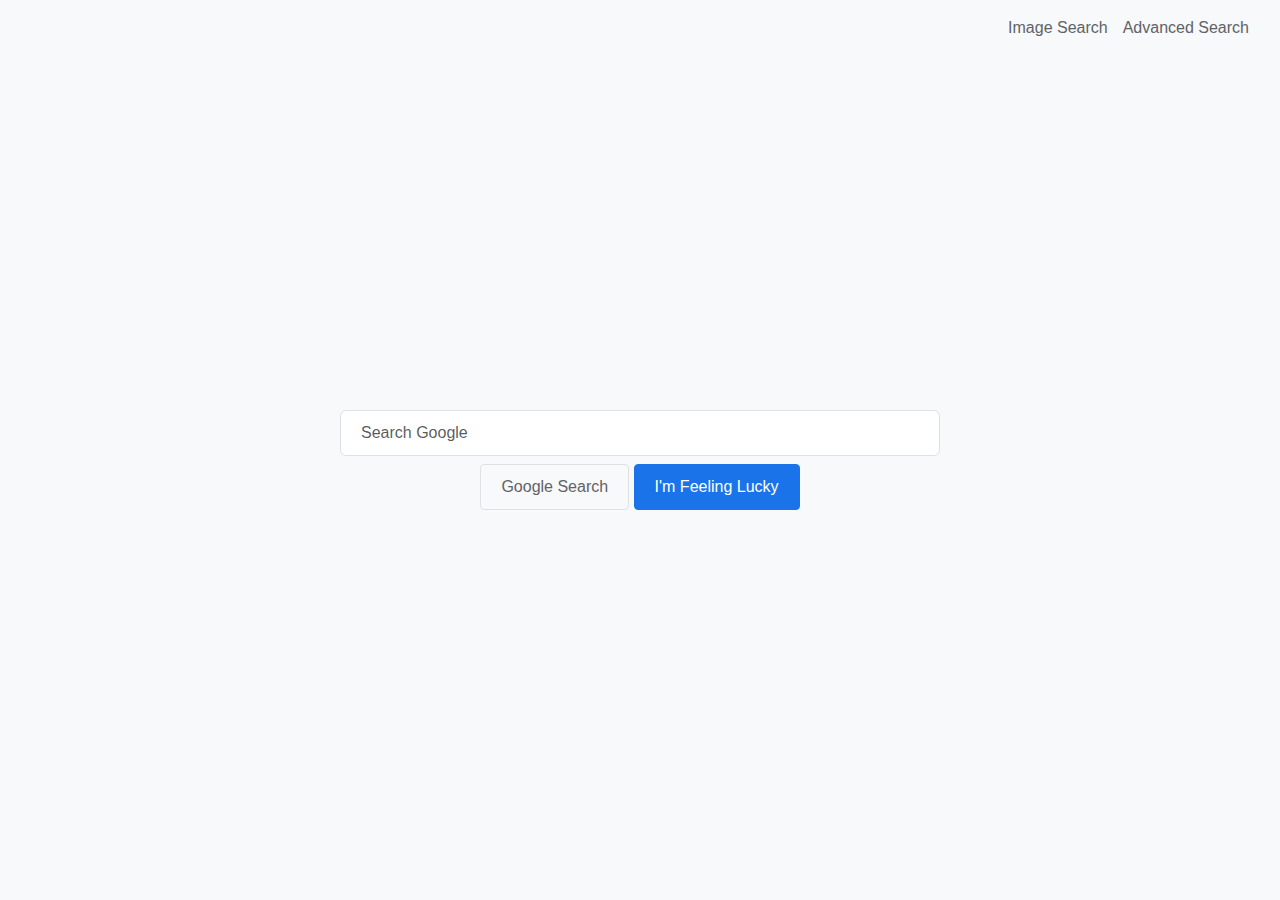
<file: index.html>
<!DOCTYPE html>
<html lang="en">

<head>
    <meta charset="UTF-8">
    <meta content="width=device-width, initial-scale=1.0" name="viewport">
    <title>Google Search</title>
    <link href="https://cdn.jsdelivr.net/npm/bootstrap@5.3.2/dist/css/bootstrap.min.css" rel="stylesheet">
    <link href="styles.css" rel="stylesheet">
    <!-- JavaScript function for handling the search submission -->
    <script>
        function submitSearch(isLucky) {
            var form = document.getElementById('searchForm');
            var luckyInput = document.getElementById('luckyInput');

            // Enables or disables the 'I'm Feeling Lucky' button
            if (isLucky) {
                luckyInput.disabled = false;
            } else {
                luckyInput.disabled = true;
            }

            // Submits the form
            form.submit();
        }
    </script>
</head>

<body>
    <!-- Navigation bar with links to other search pages -->
    <nav class="navbar navbar-light bg-light justify-content-end">
        <a class="nav-link" href="images.html">Image Search</a>
        <a class="nav-link" href="advanced.html">Advanced Search</a>
    </nav>
    <!-- Main container for the search form -->
    <div class="container text-center mt-5">
        <!-- Search form with action pointing to Google's search -->
        <form id="searchForm" action="https://www.google.com/search" method="get"
            class="form-inline justify-content-center">
            <!-- Text input for search query -->
            <input type="text" name="q" class="form-control mb-2 mr-sm-2" placeholder="Search Google">
            <!-- Hidden input for 'I'm Feeling Lucky' functionality -->
            <input type="hidden" id="luckyInput" name="btnI" value="I'm Feeling Lucky" disabled>
            <!-- Buttons for normal search and 'I'm Feeling Lucky' search -->
            <button type="button" onclick="submitSearch(false)" class="btn btn-outline-secondary mb-2">Google
                Search</button>
            <button type="button" onclick="submitSearch(true)" class="btn btn-primary mb-2">I'm Feeling Lucky</button>
        </form>
    </div>
</body>

</html>
</file>
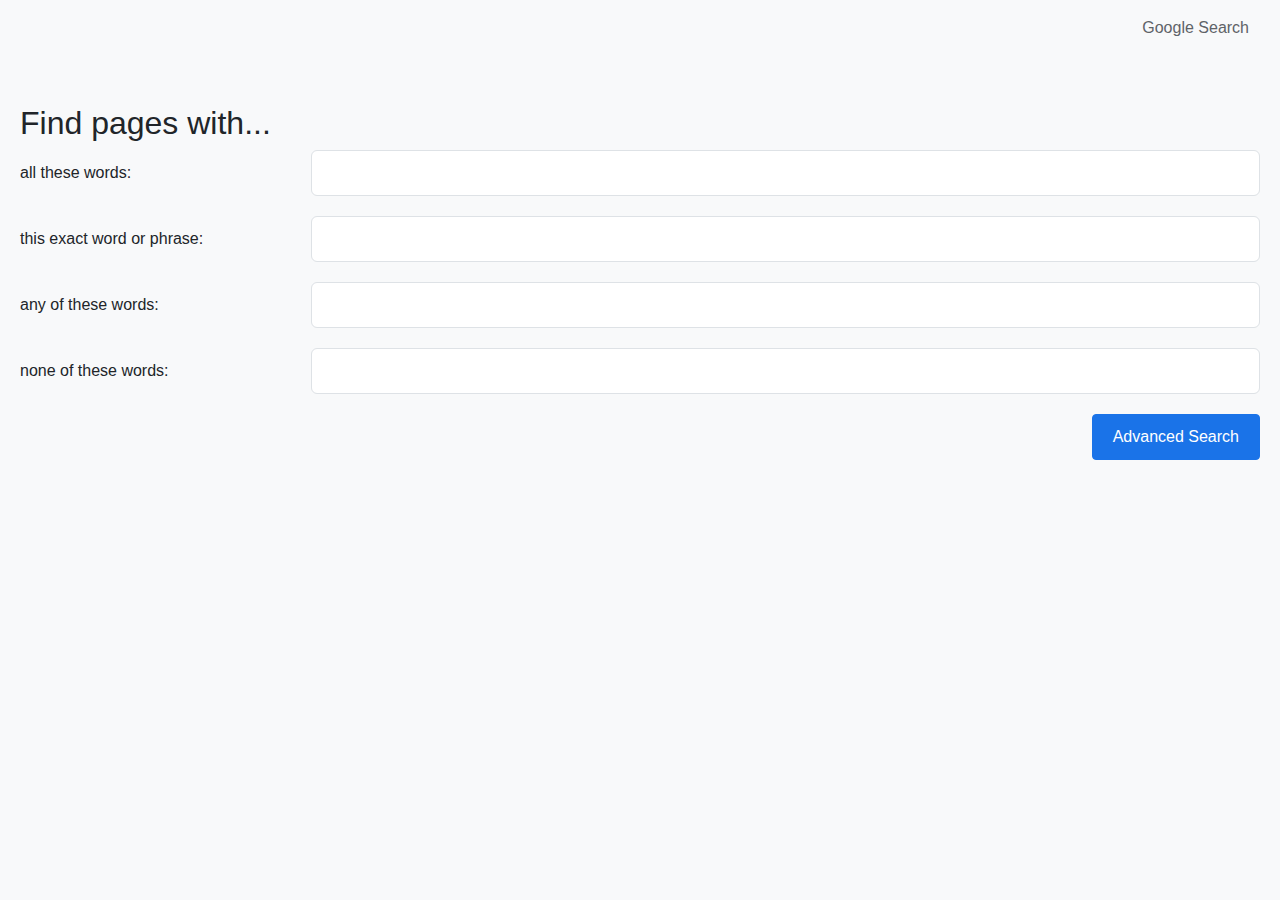
<file: advanced.html>
<!DOCTYPE html>
<html lang="en">

<head>
    <meta charset="UTF-8">
    <meta content="width=device-width, initial-scale=1.0" name="viewport">
    <title>Google Advanced Search</title>
    <link href="https://cdn.jsdelivr.net/npm/bootstrap@5.3.2/dist/css/bootstrap.min.css" rel="stylesheet">
    <link href="styles.css" rel="stylesheet">
</head>

<body>
    <!-- Navigation bar with link to the main search page -->
    <nav class="navbar navbar-light bg-light justify-content-end">
        <a class="nav-link" href="index.html">Google Search</a>
    </nav>
    <!-- Container for advanced search options -->
    <div class="advanced-search-container mt-5">
        <!-- Header for advanced search section -->
        <h2 class="header-left-align">Find pages with...</h2>
        <!-- Advanced search form with action pointing to Google's search -->
        <form action="https://www.google.com/search" method="get">
            <!-- Various inputs for specifying advanced search criteria -->
            <div class="advanced-form-group">
                <label for="all-words">all these words:</label>
                <input type="text" id="all-words" name="as_q" class="form-control">
            </div>
            <div class="advanced-form-group">
                <label for="exact-phrase">this exact word or phrase:</label>
                <input type="text" id="exact-phrase" name="as_epq" class="form-control">
            </div>
            <div class="advanced-form-group">
                <label for="any-words">any of these words:</label>
                <input type="text" id="any-words" name="as_oq" class="form-control">
            </div>
            <div class="advanced-form-group">
                <label for="none-words">none of these words:</label>
                <input type="text" id="none-words" name="as_eq" class="form-control">
            </div>
            <!-- Button to submit the advanced search form -->
            <div class="d-flex justify-content-end">
                <button type="submit" class="btn btn-primary">Advanced Search</button>
            </div>
        </form>
    </div>
</body>

</html>
</file>
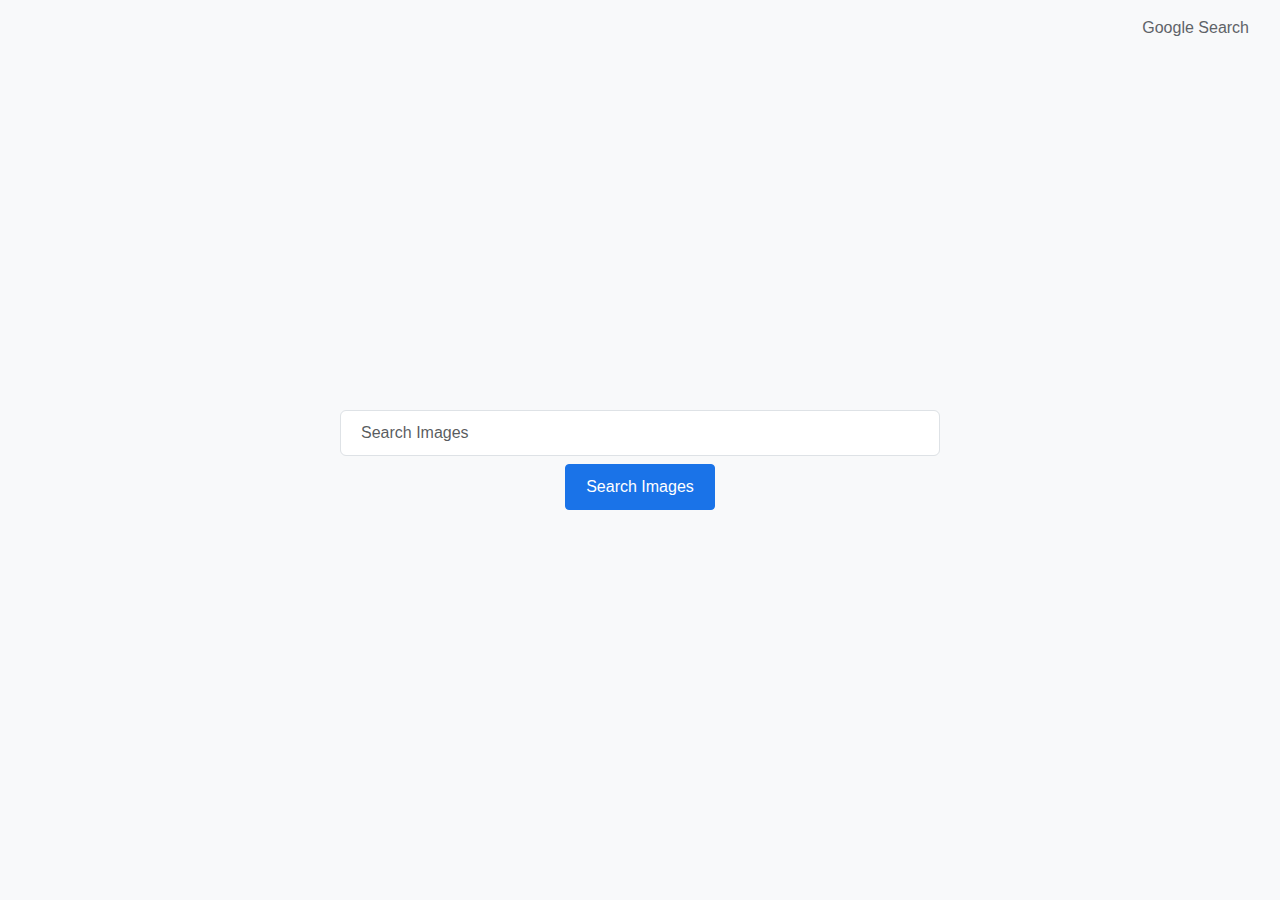
<file: images.html>
<!DOCTYPE html>
<html lang="en">

<head>
    <meta charset="UTF-8">
    <meta content="width=device-width, initial-scale=1.0" name="viewport">
    <title>Google Image Search</title>
    <link href="https://cdn.jsdelivr.net/npm/bootstrap@5.3.2/dist/css/bootstrap.min.css" rel="stylesheet">
    <link href="styles.css" rel="stylesheet">
</head>

<body>
    <!-- Navigation bar with link to the main search page -->
    <nav class="navbar navbar-light bg-light justify-content-end">
        <a class="nav-link" href="index.html">Google Search</a>
    </nav>
    <!-- Main container for the image search form -->
    <div class="container text-center mt-5">
        <!-- Image search form with action pointing to Google's image search -->
        <form action="https://www.google.com/search" method="get" class="form-inline justify-content-center">
            <!-- Hidden input specifying image search -->
            <input type="hidden" name="tbm" value="isch">
            <!-- Text input for image search query -->
            <input type="text" name="q" class="form-control mb-2 mr-sm-2" placeholder="Search Images">
            <!-- Button to initiate search -->
            <button type="submit" class="btn btn-primary mb-2">Search Images</button>
        </form>
    </div>
</body>

</html>
</file>
<file: styles.css>
/* Base styling for the entire body of the page */
body {
    font-family: Arial, sans-serif;
    margin: 0;
    padding: 0;
    background: #f8f9fa;
}

/* Styling for the navigation bar */
.navbar {
    padding: 1rem;
}

/* Style for navigation links */
.nav-link {
    color: #5f6368;
    margin-right: 15px;
}

/* Styling for the main container of the search forms */
.container {
    display: flex;
    justify-content: center;
    align-items: center;
    height: 80vh;
}

/* Styling for the inline form */
.form-inline {
    width: 100%;
    max-width: 600px;
    flex-direction: column;
    align-items: center;
}

/* Styling for input fields */
.form-control {
    padding: 10px 20px;
}

/* General button styling */
.btn {
    padding: 10px 20px;
    border-radius: 4px;
}

/* Styling for the secondary button */
.btn-outline-secondary {
    border-color: #dfe1e5;
    color: #5f6368;
}

/* Styling for the primary button */
.btn-primary {
    background-color: #1a73e8;
    border-color: #1a73e8;
    color: white;
}

/* Styling for the advanced search container */
.advanced-search-container {
    margin: 20px;
}

/* Styling for form groups in the advanced search */
.advanced-form-group {
    display: flex;
    align-items: center;
    margin-bottom: 20px;
}

/* Styling for labels in the advanced search form */
.advanced-form-group label {
    margin-right: 10px;
    flex-basis: 30%;
}
</file>
